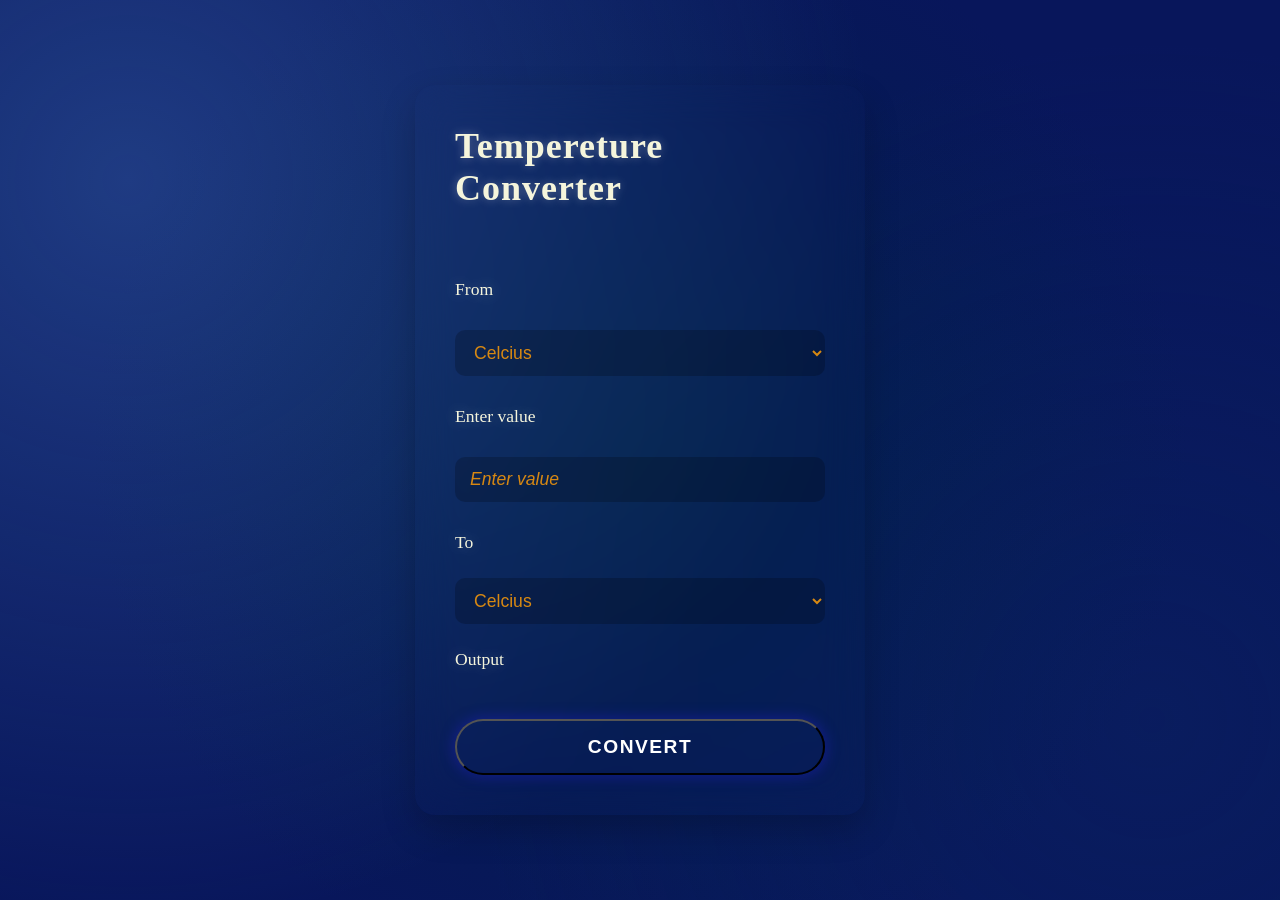
<file: WebDev-L1-TemperatureConverter/index.html>
<!DOCTYPE html>
<html lang="en">
<head>
    <meta charset="UTF-8">
    <meta name="viewport" content="width=device-width, initial-scale=1.0">
    <title>Number converter</title>
    <link rel="stylesheet" href="mainpage.css">
    <link href="https://www.flaticon.com/search?word=three%20dots%20button"></link>
</head>
<body>
    <div id="container">
        <h1>Tempereture Converter</h1>
        <!--<div id="glow"></div>-->
        <form>
        <div class="from">
        <p style="color: beige; width: 50%;text-shadow:0 0 15px rgba(255, 255, 255, 0.3) ;font-size: 1.1rem;">From</p>
        <select id="From">
        <option value="Celcius">Celcius</option>
        <option value="Farenhite">Farenhite</option>
        <option value="Kelvine">Kelvine</option>
        </select>
        <p style="color: beige; width: 50%;text-shadow:0 0 15px rgba(255, 255, 255, 0.3) ;font-size: 1.1rem;">Enter value</p>
        <input id="number" type="text" placeholder="Enter value">
        </div>
        <div id="to">
        <p style="color: beige; width: 50%;text-shadow:0 0 15px rgba(255, 255, 255, 0.3) ;font-size: 1.1rem;">To</p>
        <select id="To">
        <option value="Celcius">Celcius</option>
        <option value="Farenhite">Farenhite</option>
        <option value="Kelvine">Kelvine</option>
        </select>
        <p style="color: beige; width: 50%;text-shadow:0 0 15px rgba(255, 255, 255, 0.3);margin-bottom: 0px;font-size: 1.1rem;">Output</p>
        <p id="output"></p>
        </div>

        <button>Convert</button>
        </form>

    </div>
        <script src="mainpage.js"></script>
        
</body>
</html>
</file>
<file: WebDev-L1-TemperatureConverter/mainpage.css>
*{
    margin: 0px;
    padding: 0px;
    box-sizing: border-box;
}
#container{
     padding: 40px;
    border: 1px solid var(--accent);
    width: 100%;
    max-width: 450px;
    border-radius: 20px;
    background:var(--accent);
    backdrop-filter: blur(20px);
    box-shadow: 0 15px 35px rgba(0,0,0,0.2);
    display: flex;
    flex-direction: column;
    row-gap: 70px;

}
body{
    position: relative;
    width:100%;
    min-height: 100vh;
    display: flex;
    justify-content: center;
    align-items: center;
    padding: 20px;
    background: radial-gradient(circle at 10% 20%,hsla(216, 49%, 50%, 0.4) 0%,transparent 55%),
    radial-gradient(circle at 90% 80%,rgba(11, 42, 101, 0.3) 0%,transparent 50%),
    radial-gradient(circle at 50% 50%,#02214a 0%,#08165b 70%);
    overflow-x: hidden;
}
#glow{
    position: absolute;
  width: 100%;
  height: 90%;
  background: radial-gradient(circle, rgba(0, 242, 254, 0.12) 40%, rgba(143, 0, 255, 0.08) 50%, transparent 70%);
  filter: blur(80px);
  pointer-events: none;
  animation: pulseGlow 8s infinite;

}
button{
    width: 100%;
    background:linear-gradient(135deg,var(--accent) 0%,var(--accent-secondary)100%);
    color:white;
    padding: 15px;
    font-size: 1.2rem;
    font-weight: 600;
    border-radius: 50px;
    cursor: pointer;
    text-transform: uppercase;
    letter-spacing: 1.5px;
    margin-top: 0px;
    transition: all 0.3s ease;
    box-shadow: 0 0 15px rgba(41, 31, 241, 0.4);

}
h1{
position:right;
top: 0px;
font-size: 2.25rem;
font-weight: 600;
letter-spacing: 1px;
text-shadow: 0 0 10px rgba(255, 255,255, 0.3);
color: beige;
align-self: first baseline;
}

.from{
    display: flex;
    flex-direction: column;
    row-gap: 30px;

}
form input select{
    width: 100%;
    min-width: 0;
}
#to{
    display: flex;
    flex-direction: column;
    gap: 25px;
    padding-top: 30px;

}
select{
    background: rgba(0, 0,0, 0.2);
    border: 1px solid var(--accent);
    color:rgb(215, 136, 18);
    padding: 12px 15px;
    font-size: 1.1rem;
    border-radius: 10px;
    cursor: pointer;
    transition: all 0.3s ease;
}
select:hover{
    background: rgba(255,255,255,0.05);
}
select:focus{
    border-color: var(--glowing-border);
    box-shadow: 0 0 10px var(--glowing-border);
}
#number{
background:rgba(0, 0,0, 0.2);
border:1px solid var(--card-border);
color:rgb(215, 136, 18);
padding: 12px 15px;
font-size: 1.1rem;
    border-radius: 10px;
    outline: none;
    transition: all 0.3s ease;
    margin: 0px;
}
#number::placeholder{
    color:rgb(215, 136, 18);
    font-style: italic;
}
#number:focus{
    border-color: var(--glowing-border);
    box-shadow: 0 0 10px var(--glowing-border);

}
#output{
    background: transparent;
border:1px solid var(--card-border);
color:rgb(215, 136, 18);
padding: 12px 15px;
font-size: 1.3rem;
    border-radius: 10px;
    outline: none;
    transition: all 0.3s ease;
    width: 60rem;
    margin: 0px;
}
 @media (max-width:480){
    *{
        padding: 0px;
        margin: 0px;
        box-sizing: border-box;
    }
    body{
        padding: 12px;
    }
    #container{
        width: 100%;
        padding: 24px 16px;
        row-gap: 24px
    }
    .form{
        width:100%;
    }
}
</file>
